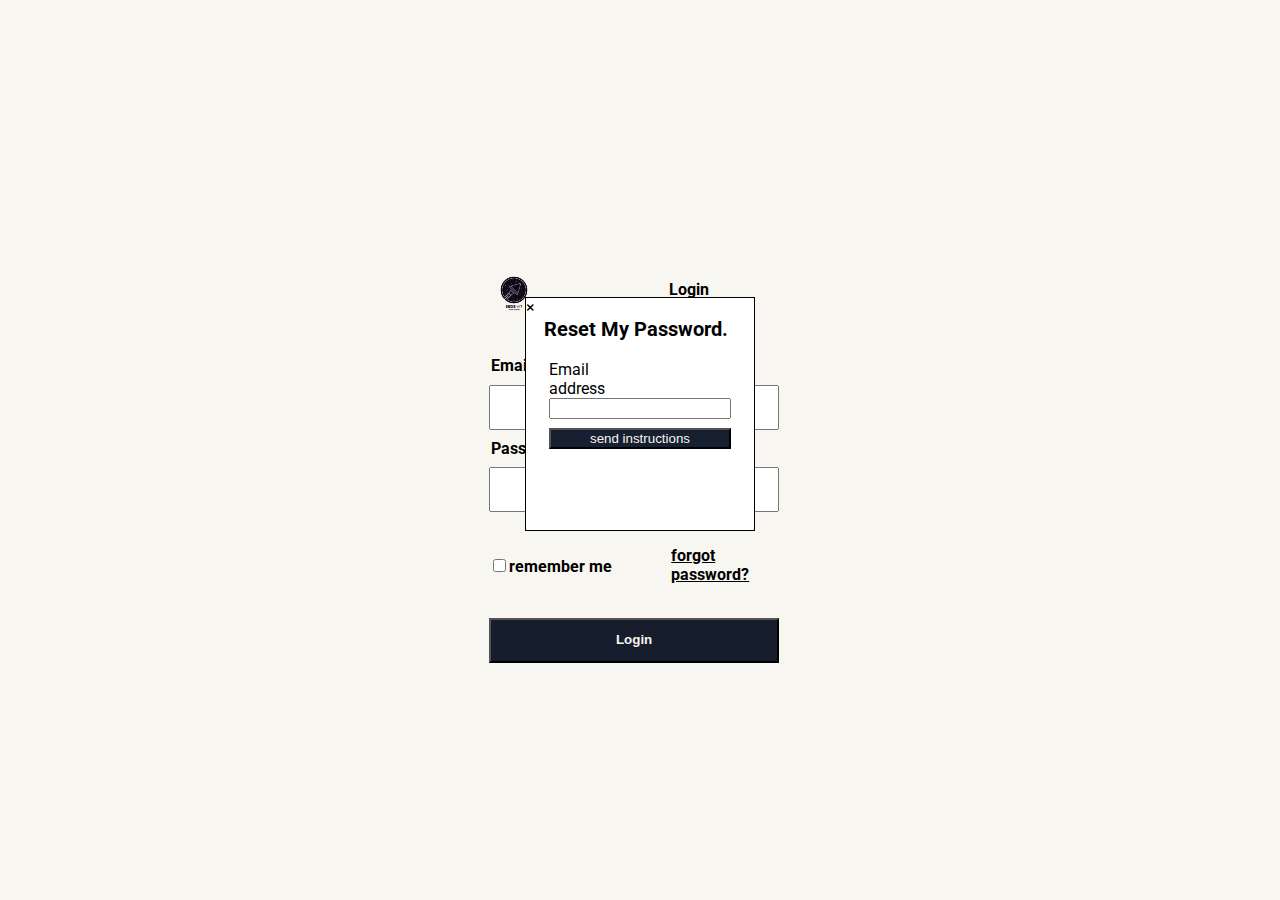
<file: login.html>
<html>
    <head>   
        <link rel="preconnect" href="https://fonts.googleapis.com">
        <link rel="preconnect" href="https://fonts.gstatic.com" crossorigin>
        <link href="https://fonts.googleapis.com/css2?family=Roboto:wght@100&display=swap" rel="stylesheet">
        <link rel="stylesheet" href="login.css">
        <meta name="viewport" content="width=device-width, initial-scale=1.0">
    </head>
    <body>
        <div class="homePage">
         <div class=mainbox>
             <table id="tablesize">
                 <tr>
                     <td id="image"><img src="seds logo.png" alt="logo" style="height: 50px; width: 50px;"></td>
                     <td id="login"><b>Login</b></td>
                 </tr>
                 <tr>
                     <td class ="email"><b>Email</b></td>
                 </tr>
                 <tr>
                     <td><input type="text" id="emailinputbox"></td>
                 </tr>
                 <tr>
                     <td class="password"><b>Password</b> </td>
                 </tr>
                 <tr>
                    <td> <input type="text" id="passwordinputbox" style=></td>
                 </tr>
                 <tr >
                     <td><input type="checkbox" name="remember me" id="remember"><b>remember me</b></td>
                     <td><div id="forgotPassword" onclick="document.getElementById('id01').style.display='block'"><b><u>forgot password?</u></b></div></td>
                 </tr>
                 <tr>
                     <td><button type="submit" id="loginbutton"><b>Login</b></button></td>
                 </tr>
             </table>
             <div id="id01" class="modal">
                <span onclick="document.getElementById('id01').style.display='none'">&times;</span>
                <div id="resetPassword">
                   <b> Reset My Password.</b>
                </div>
                <br>
                <div id="emailaddress">
                    Email<br>address
                    
                </div>
                <div>
                    <input id ="modalinput" type="email">
                </div>
                <br>
                <div>
                    <button  id="sendInstructions" type="submit">send instructions</button>
                </div>
             </div>
         </div>

        </div>

    </body>
</html>
</file>
<file: login.css>
body{
    background-color: #F8F6F0;
    font-family: Roboto;
}
.mainbox
{
    box-sizing: border-box;
    width:30%;
    height:65%;
    position :absolute;
    top:20%;
    left:35%;
    right:35%;
    
    padding-top: 5%;
    padding-bottom: 8%;
    padding-left: 3%;
    padding-right: 3%;
    
}
#tablesize
{
    width:100%;
    height:100%;
    
}
#id01
{
    box-sizing: border-box;
    width:60%;
    height:40%;
    position:absolute;
    top:20%;
    left:20%;
    right:20%;border: 1px solid;
    opacity: 1;
    box-shadow: rgb(0,0,0);
    z-index: 2002;
    background-color: rgb(255,255, 255);
}
#resetpassword
{
    
    font-size: 20px;
    left:8%;
    position:relative;

}
#emailinputbox
{
    width:165%;
    position: relative;
    padding-bottom:2%;
    height:120%;
}
#passwordinputbox{
    width:165%;
    position: relative;
    padding-bottom:2%;
    
    height:120%;   
}
#remember
{
    padding:2%;
    margin-top: 10%;
    margin-bottom: 10%;
    
}
#forgotPassword
{
    padding:2%;
    margin-top:10%;
    margin-bottom: 10%;
}
.email
{
    padding:1%;
}
.password
{
    padding:1%;
}
#image
{
    padding-bottom: 4%;
}
#login
{
   padding-bottom: 4%;
}
#sendInstructions
{
    background-color:rgb(23,32,49) ;
    color: rgb(248,246 ,240,1);
    text-align: center;
    width:80%;
    margin-left: 10%;
    margin-top: 5%;
    margin-bottom: 5%;
    position:absolute;
}
#modalinput
{
width:80%;
margin-left:10%;
margin-bottom:5%;

position:absolute;
}
#emailaddress
{
    margin-left:10%;
    
    
}
#loginbutton
{
    width:165%;
    height:120%;
    position: relative;
    padding-bottom:2%;  
    background-color: #161E2E;
    color:rgb(248,246 ,240,1);
}
</file>
